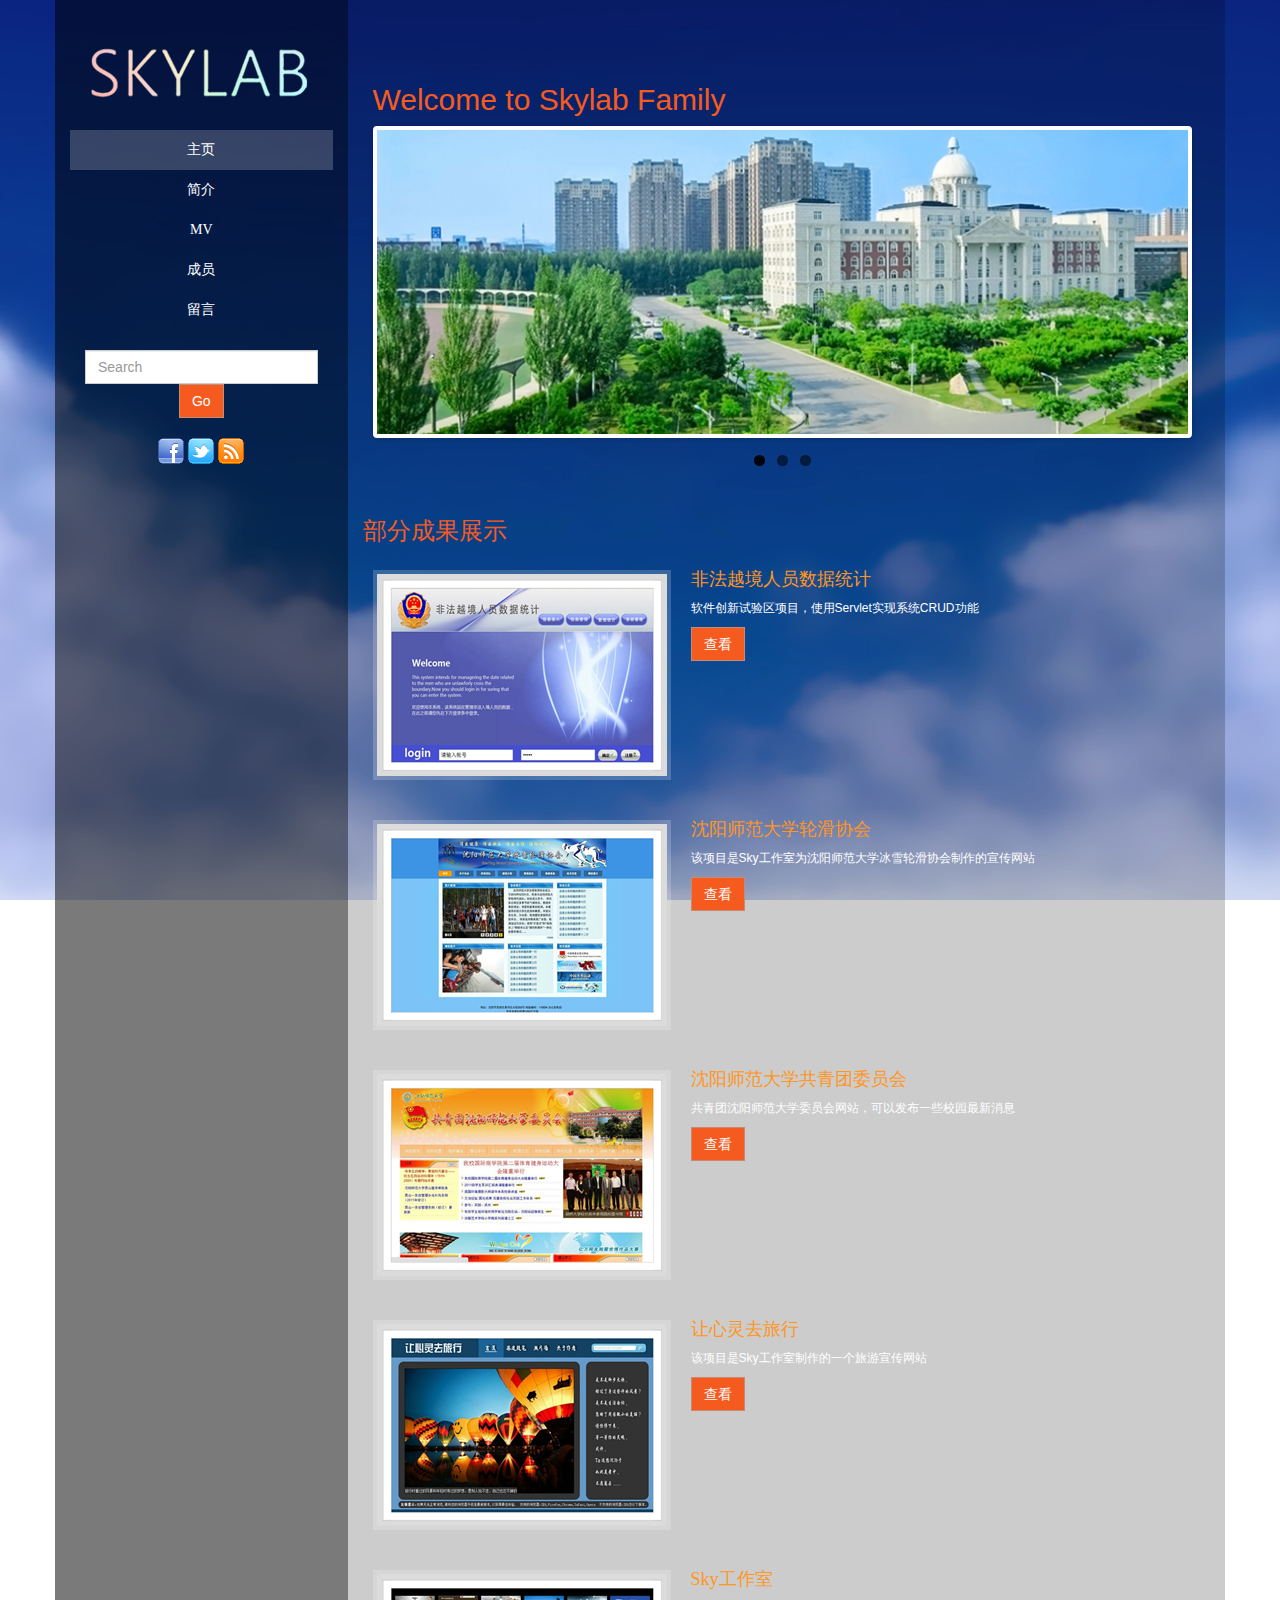
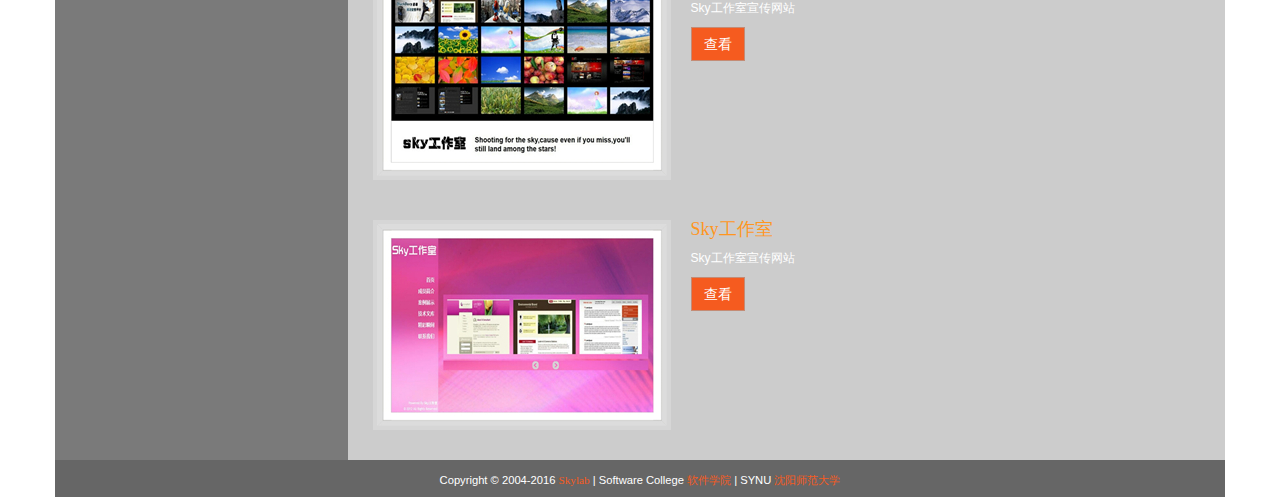
<file: index.html>
<!DOCTYPE html>
<html>
<head>
	<meta charset="utf-8">
	<meta content='width=device-width, initial-scale=1.0, maximum-scale=1.0, user-scalable=0' name='viewport' />
	<meta name="viewport" content="width=device-width" />
	<title>Skylab Family</title>
	<meta name="keywords" content="skylab" />
	<meta name="description" content="skylab welcome you" />
	<link href="css/bootstrap.min.css" rel="stylesheet" type="text/css">
	<link href="skylab_style.css" rel="stylesheet" type="text/css">
    <link rel="stylesheet" href="flexslider.css" type="text/css" media="screen" />


</head>
<body class="skylabIndex">
	<div id="main_container">
		<div class="container" id="home">
			<div class="row col-wrap">			 
				<div id="left_container" class="col col-md-3 col-sm-12">
                	<div class="skylab_logo">
						<a href="index.html"><img src="images/skylab.png" alt="skylab"></a>
					</div>
					<nav id="main_nav">
						<ul class="nav">
							<li class="active"><a href="#">主页</a></li>
							<li><a href="about.html">简介</a></li>
							<li><a href="MV.html">MV</a></li>
							<li><a href="member.html">成员</a></li>
							<li><a href="contact.html">留言</a></li>
						</ul>
					</nav> <!-- nav -->
					<form action="https://www.baidu.com/baidu" target="_blank" class="navbar-form" role="search">
						<div class="form-group">
							<input name=tn type=hidden value=baidu>
							<input type=text name=word class="form-control" placeholder="Search" id="keyword" >
							<button type="submit" class="btn btn-primary" name="Search">Go</button>
						</div>
					</form>
					<div>
						<a href="https://www.facebook.com/xueyu.zhao.125"><img src="images/facebook.png" alt="Like us on Facebook"></a>
						<a href="#"><img src="images/twitter.png" alt="Follow us on Twitter"></a>
						<a href="#"><img src="images/rss.png" alt="RSS feeds"></a>
					</div>
				</div>
				<div id="right_container" class="col col-md-9 col-sm-12">
                
					<div class="row">
                    	<div class="col col-md-12">
                        
                    		<h2>Welcome to Skylab Family</h2>

                            <div class="flexslider">
                              <ul class="slides">
                                <li><img src="images/slide_1.jpg" alt="slide 1" /></li>
                                <li><img src="images/slide_2.jpg" alt="slide 2" /></li>
                                <li><img src="images/slide_3.jpg" alt="slide 3" /></li>
                              </ul>
                            </div>
                            
        				</div>
                    </div>
					<div><h3>部分成果展示</h3></div>
                    <article class="row">
						<div class="col col-md-12">
							<img src="images/cg1_mini.jpg" alt="Templatemo Pic 1" class="img-thumbnail img-responsive img_left">
                            <h4>非法越境人员数据统计</h4>
							<p>软件创新试验区项目，使用Servlet实现系统CRUD功能</p>
							<p><a href="images/cg1.jpg" class="btn btn-primary" target="_blank" role="button">查看</a></p>
						</div>								            
					</article>
					<article class="row">
						<div class="col col-md-12">
							<img src="images/cg2_mini.jpg" alt="Templatemo Pic 2" class="img-thumbnail img-responsive img_left">
                            <h4>沈阳师范大学轮滑协会  </h4>
                            <p>该项目是Sky工作室为沈阳师范大学冰雪轮滑协会制作的宣传网站 </p>
                            <p><a href="images/cg2.jpg" class="btn btn-primary" target="_blank" role="button">查看</a></p>
						</div>							
					</article>	
					<article class="row">
						<div class="col col-md-12">
							<img src="images/cg3_mini.jpg" alt="Templatemo Pic 3" class="img-thumbnail img-responsive img_left">
                            <h4>沈阳师范大学共青团委员会</h4>
                            <p>共青团沈阳师范大学委员会网站，可以发布一些校园最新消息</p>
                            <p><a href="images/cg3.jpg" class="btn btn-primary" target="_blank" role="button">查看</a></p>
						</div>			            
					</article>  
					<article class="row">
						<div class="col col-md-12">
							<img src="images/cg4_mini.jpg" alt="Templatemo Pic 2" class="img-thumbnail img-responsive img_left">
                            <h4>让心灵去旅行 </h4>
                            <p>该项目是Sky工作室制作的一个旅游宣传网站</p>
                            <p><a href="images/cg4.jpg" class="btn btn-primary" target="_blank" role="button">查看</a></p>
						</div>
					</article>	
					<article class="row">
						<div class="col col-md-12">
							<img src="images/cg5_mini.jpg" alt="Templatemo Pic 2" class="img-thumbnail img-responsive img_left">
                            <h4>Sky工作室 </h4>
                            <p>Sky工作室宣传网站 </p>
                            <p><a href="images/cg5.jpg" class="btn btn-primary" target="_blank" role="button">查看</a></p>
						</div>							
					</article>	
					<article class="row">
						<div class="col col-md-12">
							<img src="images/cg6_mini.jpg" alt="Templatemo Pic 2" class="img-thumbnail img-responsive img_left">
                            <h4>Sky工作室 </h4>
                            <p>Sky工作室宣传网站 </p>
                            <p><a href="images/cg6.jpg" class="btn btn-primary" target="_blank" role="button">查看</a></p>
						</div>							
					</article>						
				</div>
			</div>
			<footer class="row credit">
				<div class="col col-md-12">
					<div id="templatemo_footer">
						Copyright © 2004-2016 <a href="#">Skylab</a> | Software College <a href="#" title="软件学院" target="_blank">软件学院</a> | SYNU <a href="https://www.synu.edu.cn/" target="_blank" title="沈阳师范大学">沈阳师范大学</a>
					</div>
				</div>
			</footer>
		</div>		
	</div>
    
  <!-- jQuery -->
  <script src="js/jquery.min.js"></script>
  <script>window.jQuery || document.write('<script src="js/libs/jquery-1.7.min.js">\x3C/script>')</script>

  <!-- FlexSlider -->
  <script defer src="slider/jquery.flexslider.js"></script>

  <script type="text/javascript">
    $(function(){
      SyntaxHighlighter.all();
    });
    $(window).load(function(){
      $('.flexslider').flexslider({
        animation: "slide",
        start: function(slider){
          $('body').removeClass('loading');
        }
      });
    });
  </script>
  
</body>
</html>
</file>
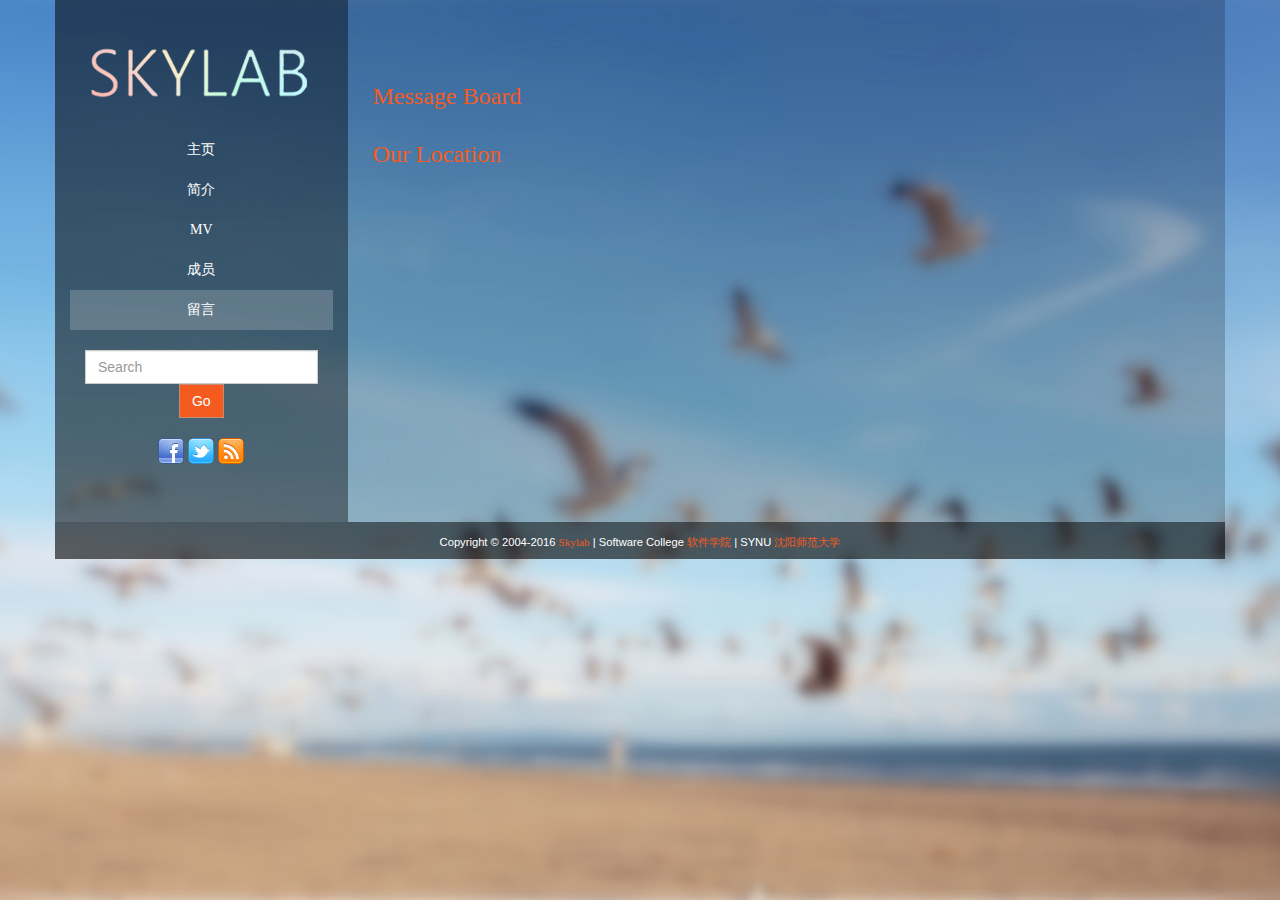
<file: contact.html>
<!DOCTYPE html>
<html>
<head>
	<meta charset="utf-8">
	<meta content='width=device-width, initial-scale=1.0, maximum-scale=1.0, user-scalable=0' name='viewport' />
	<meta name="viewport" content="width=device-width" />
	<title>Skylab</title>
	<meta name="keywords" content="skylab" />
	<meta name="description" content="skylab welcome you" />
	<link href="css/bootstrap.min.css" rel="stylesheet" type="text/css">
	<link href="skylab_style.css" rel="stylesheet" type="text/css">


</head>
<body class="skylabContact">
	<div id="main_container">
		<div class="container" id="contact">
			<div class="row col-wrap">			 
				<div id="left_container" class="col col-md-3 col-sm-12">
					<div class="skylab_logo">
						<a  href="#"><img src="images/skylab.png" alt="skylab"></a>
					</div>
					<nav id="main_nav">
						<ul class="nav">
							<li><a href="index.html">主页</a></li>
							<li><a href="about.html">简介</a></li>
							<li><a href="MV.html">MV</a></li>
							<li><a href="member.html">成员</a></li>
							<li class="active"><a href="#">留言</a></li>
						</ul>
					</nav> <!-- nav -->
					<form action="https://www.baidu.com/baidu" target="_blank" class="navbar-form" role="search">
						<div class="form-group">
							<input name=tn type=hidden value=baidu>
							<input type=text name=word class="form-control" placeholder="Search" id="keyword" >
							<button type="submit" class="btn btn-primary" name="Search">Go</button>
						</div>
					</form>
					<div>
						<a  href="https://www.facebook.com/profile.php?id=100011583038878"><img src="images/facebook.png" alt="Like us on Facebook"></a>
						<a href="#"><img src="images/twitter.png" alt="Follow us on Twitter"></a>
						<a href="#"><img src="images/rss.png" alt="RSS feeds"></a>
					</div>
				</div>			  	
				<div id="right_container" class="col col-md-9 col-sm-12">
					<div class="row"><div class="col col-md-12"><h3>Message Board</h3></div></div>
					<div class="row">
						<div class="col-md-12">

							<!-- UY BEGIN -->
							<script src="https://carnivalapp.io/sites/673/init.js"></script>
							<script>
                                document.addEventListener("DOMContentLoaded", Carnival.init);
							</script>
							<!-- UY END -->
                        <!--&lt;!&ndash; 多说评论框 start &ndash;&gt;-->
                            <!--<div class="ds-thread" data-thread-key="contact" data-title="评论" data-url="https://skylab201509.github.io/skylab201509/" style="font-family: 黑体, Arial, sans-serif;margin: 20px;"></div>-->
                        <!--&lt;!&ndash; 多说评论框 end &ndash;&gt;-->
                        <!--&lt;!&ndash; 多说公共JS代码 start (一个网页只需插入一次) &ndash;&gt;-->
                            <!--<script type="text/javascript">-->
                            <!--var duoshuoQuery = {short_name:"skylab201509"};-->
                                <!--(function() {-->
                                    <!--var ds = document.createElement('script');-->
                                    <!--ds.type = 'text/javascript';ds.async = true;-->
                                    <!--ds.src = (document.location.protocol == 'https:' ? 'https:' : 'http:') + '//static.duoshuo.com/embed.js';-->
                                    <!--ds.charset = 'UTF-8';-->
                                    <!--(document.getElementsByTagName('head')[0] -->
                                     <!--|| document.getElementsByTagName('body')[0]).appendChild(ds);-->
                                <!--})();-->
                            <!--</script>-->
                        <!--&lt;!&ndash; 多说公共JS代码 end &ndash;&gt;-->
						</div>
					</div>


					<div class="row">
                        <div class="col col-md-12">
                        	<h3>Our Location</h3>
                        </div>
                    </div>
                    
					<div class="row">
						<section class="col-xs-12 col-md-12" style="overflow:hidden;">
							<iframe src="location.html" width="827" height="320" scrolling="no"></iframe>
						</section>
					</div>	 
                                             
				</div>
			</div>
            
			<footer class="row credit">
				<div class="col col-md-12">
					<div id="templatemo_footer">
						Copyright © 2004-2016 <a href="#">Skylab</a> | Software College <a href="#" title="软件学院" target="_blank">软件学院</a> | SYNU <a href="https://www.synu.edu.cn/" target="_blank" title="沈阳师范大学">沈阳师范大学</a>
					</div>
				</div>
			</footer>
            
		</div>		
	</div>
</body>
<script src='js/jquery.min.js'></script>
</html>
</file>
<file: skylab_style.css>
/* Credit: http://www.cssmoban.com */

/* How to do full page background image - http://css-tricks.com/perfect-full-page-background-image/ */
/* carasmo's comment to hide horizontal scroll bar https://github.com/twbs/bootstrap/issues/10711 */

body {
	background-color: #222222;
}

a { color: #f55b1f;font-family: 黑体; }
a:hover, a:focus { color: #CCFF66; }

.skylab_logo {
	margin-top: 20px;
	text-align: center;
}

.skylabIndex {
  	background: url(images/indexbg.jpg) no-repeat center center fixed;
  	-webkit-background-size: cover;
  	-moz-background-size: cover;
  	-o-background-size: cover;
  	background-size: cover;
  	overflow-x: hidden;
}

.skylabAbout {
	background: url(images/aboutbg.jpg) no-repeat center center fixed;
  	-webkit-background-size: cover;
  	-moz-background-size: cover;
  	-o-background-size: cover;
  	background-size: cover;
  	overflow-x: hidden;
}

.skylabMV {
	background: url(images/MVbg.jpg) no-repeat center center fixed;
	-webkit-background-size: cover;
	-moz-background-size: cover;
	-o-background-size: cover;
	background-size: cover;
	overflow-x: hidden;
}

.skylabMember {
  	background: url(images/memberbg.jpg) no-repeat center center fixed;
  	-webkit-background-size: cover;
  	-moz-background-size: cover;
  	-o-background-size: cover;
  	background-size: cover;
  	overflow-x: hidden;
}

.skylabContact {
	background: url(images/contactbg.jpg) no-repeat center center fixed;
	-webkit-background-size: cover;
	-moz-background-size: cover;
	-o-background-size: cover;
	background-size: cover;
	overflow-x: hidden;
}

.flexslider { width: 99%; }

.img_left {	float: left; margin-right: 20px; margin-bottom: 15px; }

h1 { text-align: center; color: #e13916; }
h4 { color: #FF961F; font-family: 黑体;}

li { color: white; }
li, input { font-family: Arial, sans-serif; }
li.active a { background-color: rgba(255, 255, 255, 0.2); color: #f55b1f; }

nav { 
	text-align: center; 
	font-family: Arial, sans-serif; 
	margin-top: 30px; 
	margin-bottom: 20px; 
}

p {  color: #FFF; font-family: 黑体,Arial, sans-serif;font-size: 12px; }
iframe, object, embed { width: 100%; border: none; margin-bottom: 20px; }

hr { 
	display: block; 
	height: 1px; 
	border: 0; 
	border-top: 1px dashed #ccc; 
	margin: 1em 0; 
	padding: 0;
}
article { margin-top: 15px; margin-bottom: 15px; }

.btn { border-radius: 0px; font-family: Arial, sans-serif; }

.btn-primary { background-color: #f55b1f; border-color: #c48c76; }

.btn-primary:hover, .btn-primary:focus, .btn-primary:active, .btn-primary.active { 
	background-color: #e13916; 
	border-color: #c48c76; 
}

.nav > li > a:hover, .nav > li > a:focus { text-decoration: none; background-color: #f55b1f; color:white; }

.navbar-form { margin-bottom: 20px; }

.form-control { border-radius: 0px; }
.form-control:focus { 
	border-color: rgba(245, 91, 31, 0.8); 
	outline: 0; 
	-moz-box-shadow: 0 0 8px rgba(241, 50, 150, 0.6); 
	box-shadow: 0 0 8px rgba(241, 50, 150, 0.6) !important; 
}
.copyrights{text-indent:-9999px;height:0;line-height:0;font-size:0;overflow:hidden;}
.credit { padding-bottom: 9px; padding-top: 12px; background-color: rgba(0, 0, 0, 0.5); }
.container {  margin: 0 auto;  background-color: rgba(0, 0, 0, 0.2); }

.left-inner-addon { position: relative; }
.left-inner-addon input, .left-inner-addon textarea { padding-left: 30px; }
.left-inner-addon span { position: absolute; padding: 10px 12px; pointer-events: none; }

.float_r { float: right }
.img-thumbnail { border-radius: 0px; background-color: rgba(255, 255, 255, 0.2); border: none; }

#left_container {  background-color: rgba(0, 0, 0, 0.4);  text-align: center; }
#left_container li a { color: white; }

#right_container .row { clear: both; padding-top: 0px; padding-right: 10px; padding-bottom: 0px; padding-left: 10px; }
#right_container .col-md-7 { padding-left: 0px; }
#right_container .right_container_title {cursor:text;}
#right_container .right_container_title:hover {text-decoration:none; color:#f55b1f;}

#right_container h2 { color: #f55b1f; }
#right_container h3 { color: #f55b1f;font-family: 黑体; }

#templatemo_footer { color: #FFFFFF; font-size: 0.8em; text-align: center; font-family: Arial, sans-serif; }

@media only screen and (max-width: 480px) {
 article img { margin-bottom: 10px; }
 article .btn { margin-bottom: 20px; }
 h4, p { text-align: center; }
 .btn { margin: 0 auto; }
}

@media only screen and (min-width: 992px) {
  .container {  display: table; }
  #left_container { display: table-cell; height: 100%; }
  #right_container {  padding-top: 10px; display: table-cell;}
  .col-md-3, .col-md-9 { float: none; }
}

@media only screen and (max-width: 991px) {
  .container { display: block; }
  #left_container { display: block; height: auto; padding-top: 10px; padding-bottom: 20px; }
  #right_container { display: block; }
  #right_container .col-md-7 { padding-left: 15px; }
}
</file>
